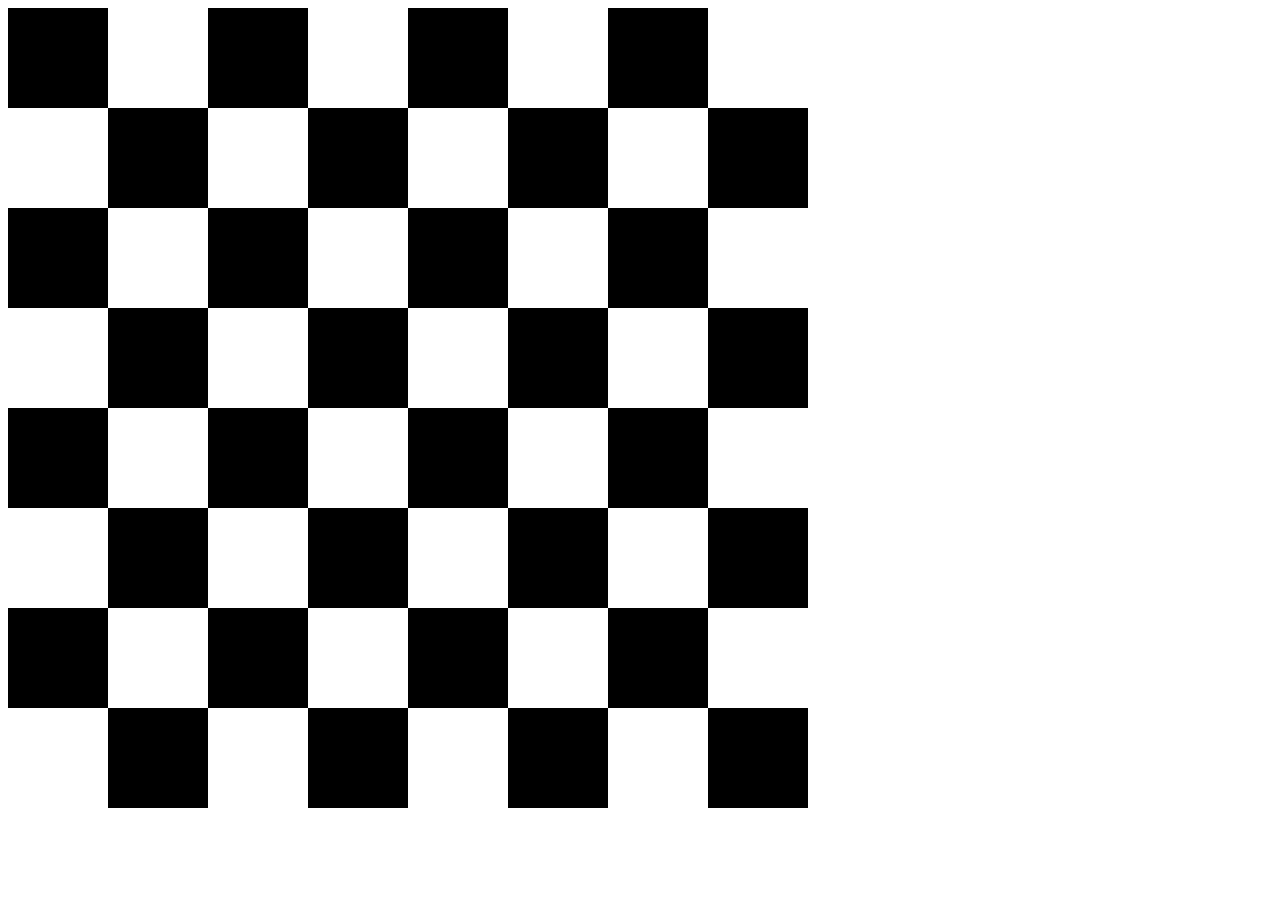
<file: Bishop move on chessboard/index.html>
<!DOCTYPE html>
<head>
    <meta charset="UTF-8">
    <meta name="viewport" content="width=device-width, initial-scale=1.0">
    <title>Chessboard</title>
    <link rel="stylesheet" href="styles.css">
</head>
<body>

    <div id="chessboard">
    </div>
    
</body>
</html>
<script src="index.js"></script>
</file>
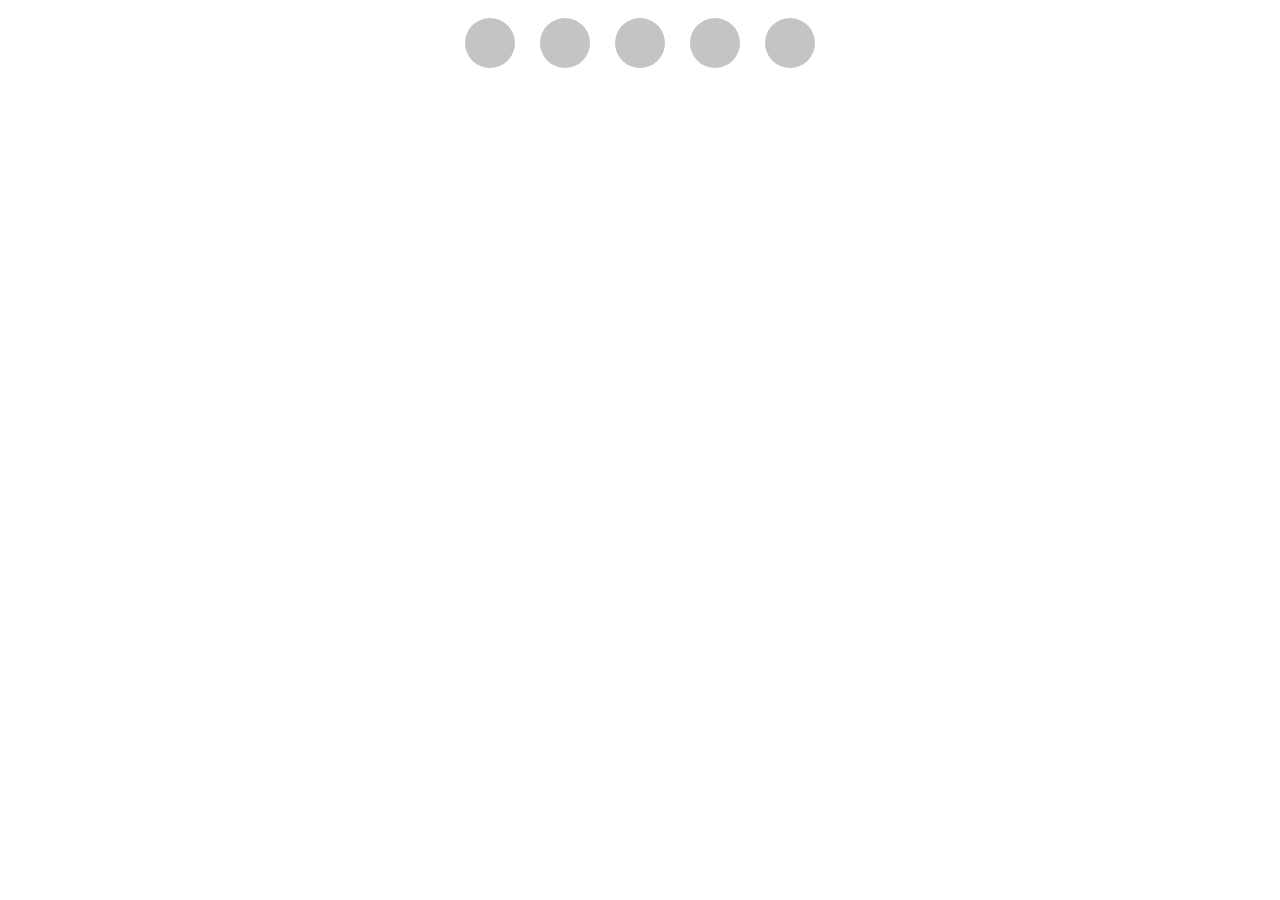
<file: Start rating/index.html>
<!DOCTYPE html>
<head>
    <meta charset="UTF-8">
    <meta name="viewport" content="width=device-width, initial-scale=1.0">
    <title>Star rating</title>
    <link rel="stylesheet" href="styles.css">
</head>
<body>
    <div id="star-rating">
    </div>
</body>
</html>
<script src="index.js"></script>
</file>
<file: Bishop move on chessboard/styles.css>
#chessboard{
    display: flex;
    flex-direction: column;
    cursor: pointer;
}
.each-row{
    display: flex;
    flex-direction: row;
}
.square{
    width: 100px;
    height: 100px;
    /* border: 1px solid blue; */
}
.square:hover{
    background-color: skyblue
}
</file>
<file: Start rating/styles.css>
#star-rating{
    display: flex;
    justify-content: center;
    column-gap: 25px;
    padding: 10px;
}

.star{
    width: 50px;
    height: 50px;
    border-radius: 50%;
    background-color: #c4c4c4;
}
</file>
